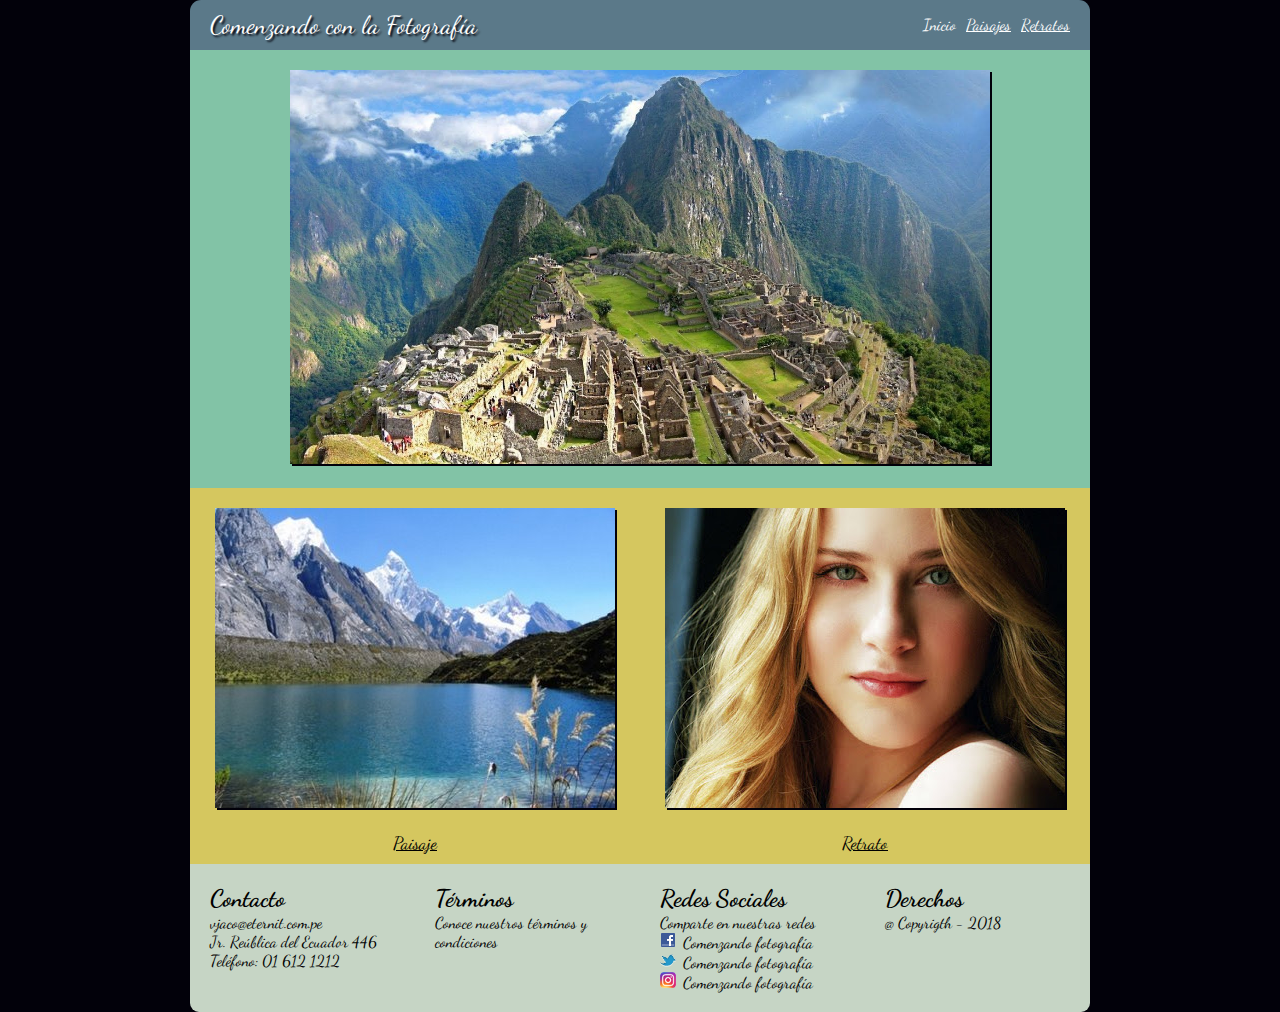
<file: index.html>
<!DOCTYPE html>
<html lang="en" dir="ltr">
  <head>
    <meta charset="utf-8">
    <title></title>
    <link href="https://fonts.googleapis.com/css?family=Dancing+Script:700" rel="stylesheet">
    <link rel="stylesheet" href="css/master.css">
  </head>
  <body>
    <div class="contenedor">
      <div class="contenedorCabecera">
        <div class="bloqueHeader">
          <header>
            Comenzando con la Fotografía
          </header>
        </div>
        <div class="bloqueNav">
          <nav>
            <ul>
              <li><a class="menuActual" href="index.html">Inicio</a></li>
              <li><a href="paisajes.html">Paisajes</a></li>
              <li><a href="retratos.html">Retratos</a></li>
            </ul>
          </nav>
        </div>
      </div>

      <section class="contendorImagenes">
        <div class="bloqueImgCentral">
          <figure>
            <img src="imagenes/machu-picchu.jpg" alt="Machu Picchu">
          </figure>
        </div>
        <div class="bloqueImgSecundariaIzq">
          <figure>
            <img src="imagenes/paisaje.jpg" alt="Paisaje" >
            <figcaption>Paisaje</figcaption>
          </figure>
        </div>
        <div class="bloqueImgSecundariaDer">
          <figure>
            <img src="imagenes/retrato.jpg" alt="Retrato" >
            <figcaption>Retrato</figcaption>
          </figure>
        </div>
      </section>

      <footer class="contenedorPiePagina">
        <div class="piePagina">
          <span>Contacto</span>
          <ul>
            <li>vjaco@eternit.com.pe</li>
            <li>Jr. Reública del Ecuador 446</li>
            <li>Teléfono: 01 612 1212</li>
          </ul>
        </div>
        <div class="piePagina">
          <span>Términos</span>
          <ul>
            <li>Conoce nuestros términos y condiciones</li>
          </ul>
        </div>
        <div class="piePagina">
          <span>Redes Sociales</span>
          <ul>
            <li>Comparte en nuestras redes</li>
            <li class="iconoFacebook">Comenzando fotografía</li>
            <li class="iconoTwiter">Comenzando fotografía</li>
            <li class="iconoInstagram">Comenzando fotografía</li>
          </ul>
        </div>
        <div class="piePagina">
          <span>Derechos</span>
          <ul>
            <li>@ Copyrigth - 2018</li>
          </ul>
        </div>
      </footer>

    </div>
  </body>
</html>
</file>
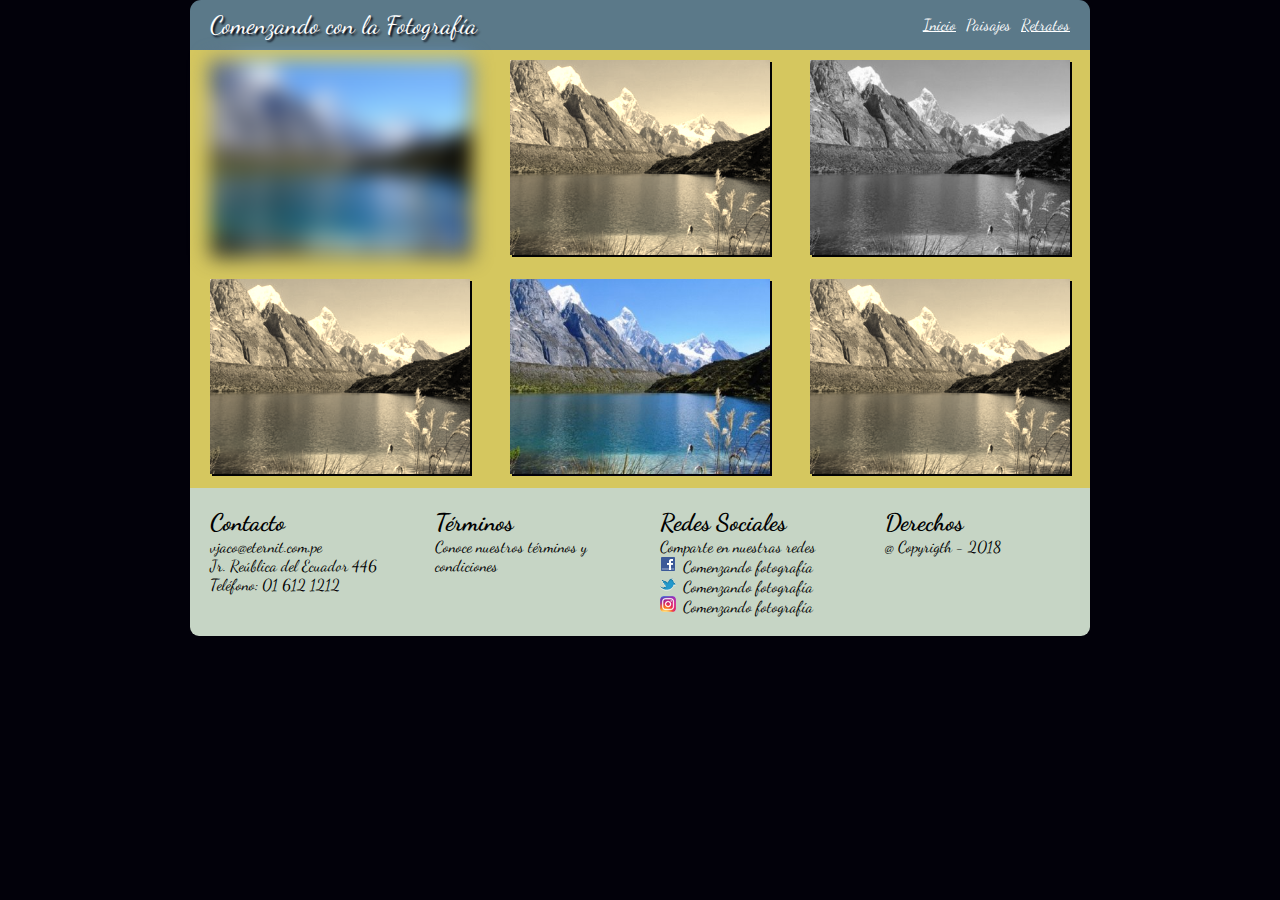
<file: paisajes.html>
<!DOCTYPE html>
<html lang="en" dir="ltr">
  <head>
    <meta charset="utf-8">
    <title></title>
    <link href="https://fonts.googleapis.com/css?family=Dancing+Script:700" rel="stylesheet">
    <link rel="stylesheet" href="css/master.css">
  </head>
  <body>
    <div class="contenedor">
      <div class="contenedorCabecera">
        <div class="bloqueHeader">
          <header>
            Comenzando con la Fotografía
          </header>
        </div>
        <div class="bloqueNav">
          <nav>
            <ul>
              <li><a href="index.html">Inicio</a></li>
              <li><a class="menuActual" href="paisajes.html">Paisajes</a></li>
              <li><a href="retratos.html">Retratos</a></li>
            </ul>
          </nav>
        </div>
      </div>

      <section class="contendorImagenes">
        <div class="bloqueImagenes">
          <figure>
            <img class="efectoBlur" src="imagenes/paisaje.jpg" alt="Paisaje">
          </figure>
        </div>
        <div class="bloqueImagenes">
          <figure>
            <img class="efectoEscalaGrises" src="imagenes/paisaje.jpg" alt="Paisaje">
          </figure>
        </div>
        <div class="bloqueImagenes">
          <figure>
            <img class="efectoSepia" src="imagenes/paisaje.jpg" alt="Paisaje">
          </figure>
        </div>
        <div class="bloqueImagenes">
          <figure>
            <img class="efectoEscalaGrises" src="imagenes/paisaje.jpg" alt="Paisaje">
          </figure>
        </div>
        <div class="bloqueImagenes">
          <figure>
            <img src="imagenes/paisaje.jpg" alt="Paisaje">
          </figure>
        </div>
        <div class="bloqueImagenes">
          <figure>
            <img class="efectoEscalaGrises" src="imagenes/paisaje.jpg" alt="Paisaje">
          </figure>
        </div>
      </section>

      <footer class="contenedorPiePagina">
        <div class="piePagina">
          <span>Contacto</span>
          <ul>
            <li>vjaco@eternit.com.pe</li>
            <li>Jr. Reública del Ecuador 446</li>
            <li>Teléfono: 01 612 1212</li>
          </ul>
        </div>
        <div class="piePagina">
          <span>Términos</span>
          <ul>
            <li>Conoce nuestros términos y condiciones</li>
          </ul>
        </div>
        <div class="piePagina">
          <span>Redes Sociales</span>
          <ul>
            <li>Comparte en nuestras redes</li>
            <li class="iconoFacebook">Comenzando fotografía</li>
            <li class="iconoTwiter">Comenzando fotografía</li>
            <li class="iconoInstagram">Comenzando fotografía</li>
          </ul>
        </div>
        <div class="piePagina">
          <span>Derechos</span>
          <ul>
            <li>@ Copyrigth - 2018</li>
          </ul>
        </div>
      </footer>

    </div>
  </body>
</html>
</file>
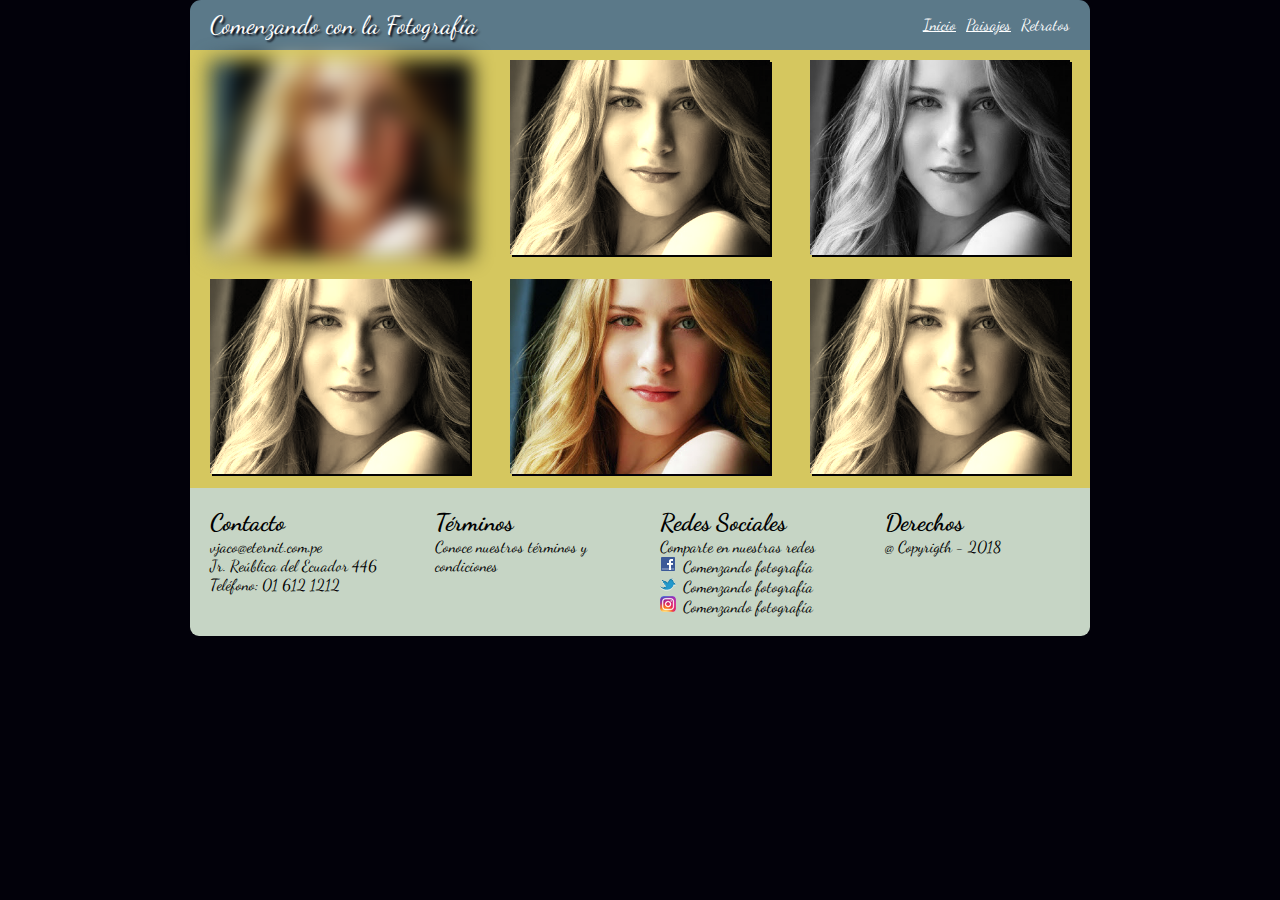
<file: retratos.html>
<!DOCTYPE html>
<html lang="en" dir="ltr">
  <head>
    <meta charset="utf-8">
    <title></title>
    <link href="https://fonts.googleapis.com/css?family=Dancing+Script:700" rel="stylesheet">
    <link rel="stylesheet" href="css/master.css">
  </head>
  <body>
    <div class="contenedor">
      <div class="contenedorCabecera">
        <div class="bloqueHeader">
          <header>
            Comenzando con la Fotografía
          </header>
        </div>
        <div class="bloqueNav">
          <nav>
            <ul>
              <li><a href="index.html">Inicio</a></li>
              <li><a href="paisajes.html">Paisajes</a></li>
              <li><a class="menuActual" href="retratos.html">Retratos</a></li>
            </ul>
          </nav>
        </div>
      </div>

      <section class="contendorImagenes">
        <div class="bloqueImagenes">
          <figure>
            <img class="efectoBlur" src="imagenes/retrato.jpg" alt="Retrato">
          </figure>
        </div>
        <div class="bloqueImagenes">
          <figure>
            <img class="efectoEscalaGrises" src="imagenes/retrato.jpg" alt="Retrato">
          </figure>
        </div>
        <div class="bloqueImagenes">
          <figure>
            <img class="efectoSepia" src="imagenes/retrato.jpg" alt="Retrato">
          </figure>
        </div>
        <div class="bloqueImagenes">
          <figure>
            <img class="efectoEscalaGrises" src="imagenes/retrato.jpg" alt="Retrato">
          </figure>
        </div>
        <div class="bloqueImagenes">
          <figure>
            <img src="imagenes/retrato.jpg" alt="Retrato">
          </figure>
        </div>
        <div class="bloqueImagenes">
          <figure>
            <img class="efectoEscalaGrises" src="imagenes/retrato.jpg" alt="Retrato">
          </figure>
        </div>
      </section>

      <footer class="contenedorPiePagina">
        <div class="piePagina">
          <span>Contacto</span>
          <ul>
            <li>vjaco@eternit.com.pe</li>
            <li>Jr. Reública del Ecuador 446</li>
            <li>Teléfono: 01 612 1212</li>
          </ul>
        </div>
        <div class="piePagina">
          <span>Términos</span>
          <ul>
            <li>Conoce nuestros términos y condiciones</li>
          </ul>
        </div>
        <div class="piePagina">
          <span>Redes Sociales</span>
          <ul>
            <li>Comparte en nuestras redes</li>
            <li class="iconoFacebook">Comenzando fotografía</li>
            <li class="iconoTwiter">Comenzando fotografía</li>
            <li class="iconoInstagram">Comenzando fotografía</li>
          </ul>
        </div>
        <div class="piePagina">
          <span>Derechos</span>
          <ul>
            <li>@ Copyrigth - 2018</li>
          </ul>
        </div>
      </footer>

    </div>
  </body>
</html>
</file>
<file: css/master.css>
* {
  margin: 0;
}
body {
  background: #02010a;
  padding: 0;
  margin: 0;
  font-family: 'Dancing Script', cursive;
}
header {
  padding-top: 10px;
  padding-left: 20px;
  padding-bottom: 10px;
  font-size: 25px;
  float: left;
  text-shadow: 2px 2px 2px #02010a;
  -webkit-text-shadow: 2px 2px #02010a;
}
nav {
  float: right;
  padding-top: 15px;
  padding-right: 20px;
}
ul {
  list-style: none;
  display: flex;
}
nav ul li {
  margin-left: 10px;
}
a {
    color: #fff;
}
img {
  box-shadow: 2px 2px #02010a;
  -webkit-box-shadow: 2px 2px #02010a;
}
figcaption {
  padding-bottom: 10px;
  text-decoration: underline;
  font-size: 18px;
}
.contenedor {
  width: 900px;
  margin: 0 auto;
  display: flex;
  flex-flow: row wrap;
  animation: slidein 2s;
}
.contenedorCabecera {
  width: 100%;
  background: #5b7989;
  border-radius: 11px 11px 0 0;

  color: #fff;
  display: flex;
  flex-flow: row wrap;
}
.bloqueHeader {
  width: 50%;
  text-align: left;
}
.bloqueNav {
  width: 50%;
  text-align: right;
}
.contendorImagenes{
  margin: 0 auto;
  width: 100%;
  display: flex;
  flex-flow: row wrap;
}
.bloqueImgCentral {
  width: 100%;
  background-color: #82c3a6;
  text-align: center;
}
.bloqueImgCentral figure img{
  max-width: 700px;
  margin-top: 20px;
  margin-bottom: 20px;
}
.bloqueImgSecundariaIzq {
  width: 50%;
  border: 1px;
  background-color: #d5c75f;
  text-align: center;
}
.bloqueImgSecundariaIzq figure img {
  margin-top: 20px;
  margin-bottom: 20px;
}
.bloqueImgSecundariaIzq figure img:hover {
  transform: rotate(10deg);
  box-shadow: 2px 2px #82c3a6;
  -webkit-box-shadow: 2px 2px #82c3a6;
}
.bloqueImgSecundariaDer {
  width: 50%;
  border: 1px;
  background-color: #d5c75f;
  text-align: center;
}
.bloqueImgSecundariaDer figure img {
  margin-top: 20px;
  margin-bottom: 20px;
}
.bloqueImgSecundariaDer figure img:hover {
  transform: translate(20px, -5px);
  box-shadow: 2px 2px #82c3a6;
  -webkit-box-shadow: 2px 2px #82c3a6;
}
.contenedorPiePagina{
  width: 100%;
  background: #5b7989;
  margin: 0 auto;
  background-color: #C6d5c5;
  border-radius: 0 0 9px 9px;
  display: flex;
  flex-flow: row wrap;
}
.menuActual {
  text-decoration: none;
}
.piePagina {
  width: 25%;
  padding-top: 20px;
  padding-bottom: 20px;
}
.piePagina span {
  font-size: 24px;
  font-weight: bold;
  padding-left: 20px;
}
.piePagina ul {
  display: block;
  padding: 0;
}
.piePagina ul li {
  padding-left: 20px;
  padding-right: 20px;
}
.iconoFacebook {
  list-style-image: url(../imagenes/facebook.png);
  list-style-position: inside;
}
.iconoTwiter {
  list-style-image: url(../imagenes/twitter.png);
  list-style-position: inside;
}
.iconoInstagram {
  list-style-image: url(../imagenes/instagram.png);
  list-style-position: inside;
}
.bloqueImagenes {
  width: 33.33%;
  text-align: center;
  background-color: #d5c75f;
}
.bloqueImagenes figure img{
  max-width: 260px;
  margin: 10px;
}
.efectoBlur {
  filter: blur(10px);
  -webkit-filter: blur(10px);
}
.efectoEscalaGrises {
  filter: sepia(90%);
  -webkit-filter: sepia(90%);
}
.efectoSepia {
  filter: grayscale(100%);
  -webkit-filter: grayscale(100%);
}

@-webkit-keyframes slidein{
  0%{
    margin-top: 150%;
  }
  60%{
    margin-top: -5%;
  }
  100%{
    margin-top: 0%;
  }
}
@media all and (min-width: 721px) and (max-width: 889px){
  .contenedor {
    width: 100%;
  }
  .contenedorCabecera {
    width: 100%;
  }
  .contendorImagenes {
    width: 100%;
  }
  .bloqueImgCentral {
    width: 100%;
    padding: 20px;
  }
  .bloqueImgCentral figure img {
    width: 100%;
  }
  .bloqueImgSecundariaIzq {
    width: 50%;
    padding: 0;
  }
  .bloqueImgSecundariaIzq figure img {
    max-width: 350px;
  }
  .bloqueImgSecundariaDer {
    width: 50%;
    padding: 0;
  }
  .bloqueImgSecundariaDer figure img {
    max-width: 350px;
  }
  .piePagina {
    width: 50%;
  }
  .bloqueImagenes figure img{
    max-width: 230px;
    margin: 10px;
  }
}
@media all and (min-width: 481px) and (max-width: 720px){
  .contenedor {
    width: 100%;
  }
  .contenedorCabecera {
    width: 100%;
  }
  .contendorImagenes {
    width: 100%;
  }
  .bloqueHeader {
    width: 100%;
  }
  header {
    float: none;
    text-align: center;
  }
  .bloqueNav {
    width: 100%;
  }
  nav {
    float: none;
    padding-bottom: 10px;
  }
  nav ul {
    justify-content: center;
  }
  .bloqueImgCentral {
    width: 100%;
    padding: 20px;
  }
  .bloqueImgCentral figure img {
    width: 100%;
  }
  .bloqueImgSecundariaIzq {
    width: 50%;
    padding: 0;
  }
  .bloqueImgSecundariaIzq figure img {
    max-width: 220px;
  }
  .bloqueImgSecundariaDer {
    width: 50%;
    padding: 0;
  }
  .bloqueImgSecundariaDer figure img {
    max-width: 220px;
  }
  .piePagina {
    width: 50%;
  }
  .bloqueImagenes {
    width: 50%;
  }
  .bloqueImagenes figure img{
    max-width: 200px;
    margin: 10px;
  }
}
@media all and (max-width: 480px){
  .contenedor {
    width: 100%;
  }
  .contenedorCabecera {
    width: 100%;
  }
  .contendorImagenes {
    width: 100%;
  }
  .bloqueHeader {
    width: 100%;
  }
  header {
    float: none;
    text-align: center;
  }
  .bloqueNav {
    width: 100%;
  }
  nav {
    float: none;
    padding-bottom: 10px;
  }
  nav ul {
    justify-content: center;
  }
  .bloqueImgCentral {
    width: 100%;
    padding: 20px;
  }
  .bloqueImgSecundariaIzq {
    width: 100%;
    padding: 20px;
  }
  .bloqueImgSecundariaDer {
    width: 100%;
    padding: 20px;
  }
  .piePagina {
    width: 100%;
  }
  .bloqueImagenes {
    width: 100%;
  }
  .bloqueImagenes figure img{
    max-width: 280px;
    margin: 20px;
  }
  img {
    width: 100%;
  }
}
</file>
